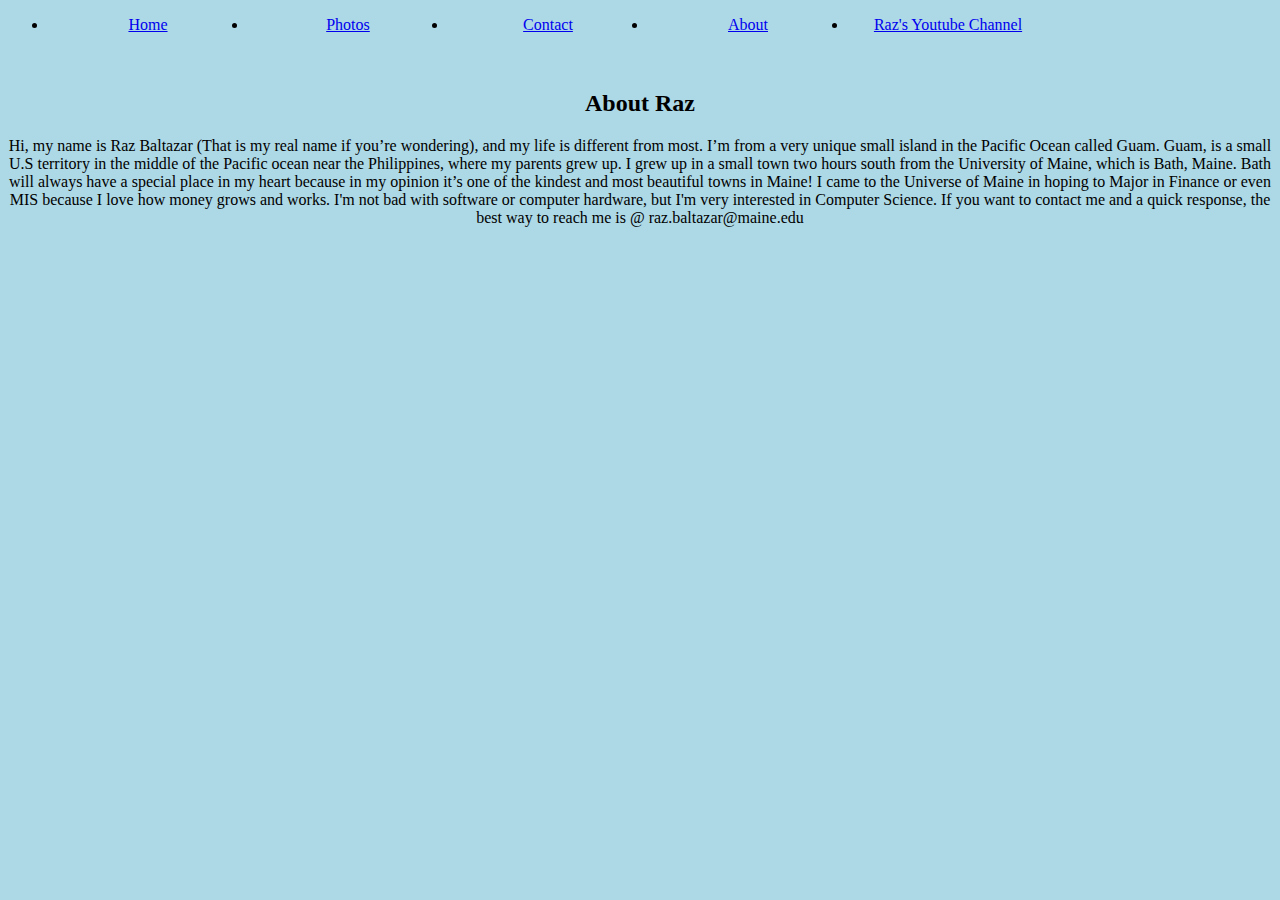
<file: about.html>
<!DOCTYPE html>
<html>
<head>
<html>
<body> 
<nav>
<ul>
  <li><a href="index.html">Home</a></li>
  <li><a href="photos.html">Photos</a></li>
  <li><a href="contact.html">Contact</a></li>
  <li><a href="about.html">About</a></li>
	<li><a href="Raz's Youtube Channel.html">Raz's Youtube Channel</a></li>
</ul>
</nav>
<style>
h1 { background-color: lightblue;}
body { background-color: lightblue;}

ul li { float: left;
width: 200px;
height: 40px;
text-align: center;
font-size: 20px
list-style-type: none;

} 


</style>
</head>
<p>
  <br />
  <br />
  <br />
</p>
<center>
<body>
<h2> About Raz </h2>
<p>	 	Hi, my name is Raz Baltazar (That is my real name if you’re wondering), and my life is different from most. I’m from a very unique small island in the Pacific Ocean called Guam. Guam, is a small U.S territory in the middle of the Pacific ocean near the Philippines, where my parents grew up. I grew up in a small town two hours south from the University of Maine, which is Bath, Maine. Bath will always have a special place in my heart because in my opinion it’s one of the kindest and most beautiful towns in Maine!
	I came to the Universe of Maine in hoping to Major in Finance or even MIS because I love how money grows and works. I'm not bad with software or computer hardware, but I'm very interested in Computer Science. If you want to contact me and a quick response, the best way to reach me is @ raz.baltazar@maine.edu
	
	</p>
	</p>
</center>
<p>
</body>
</file>
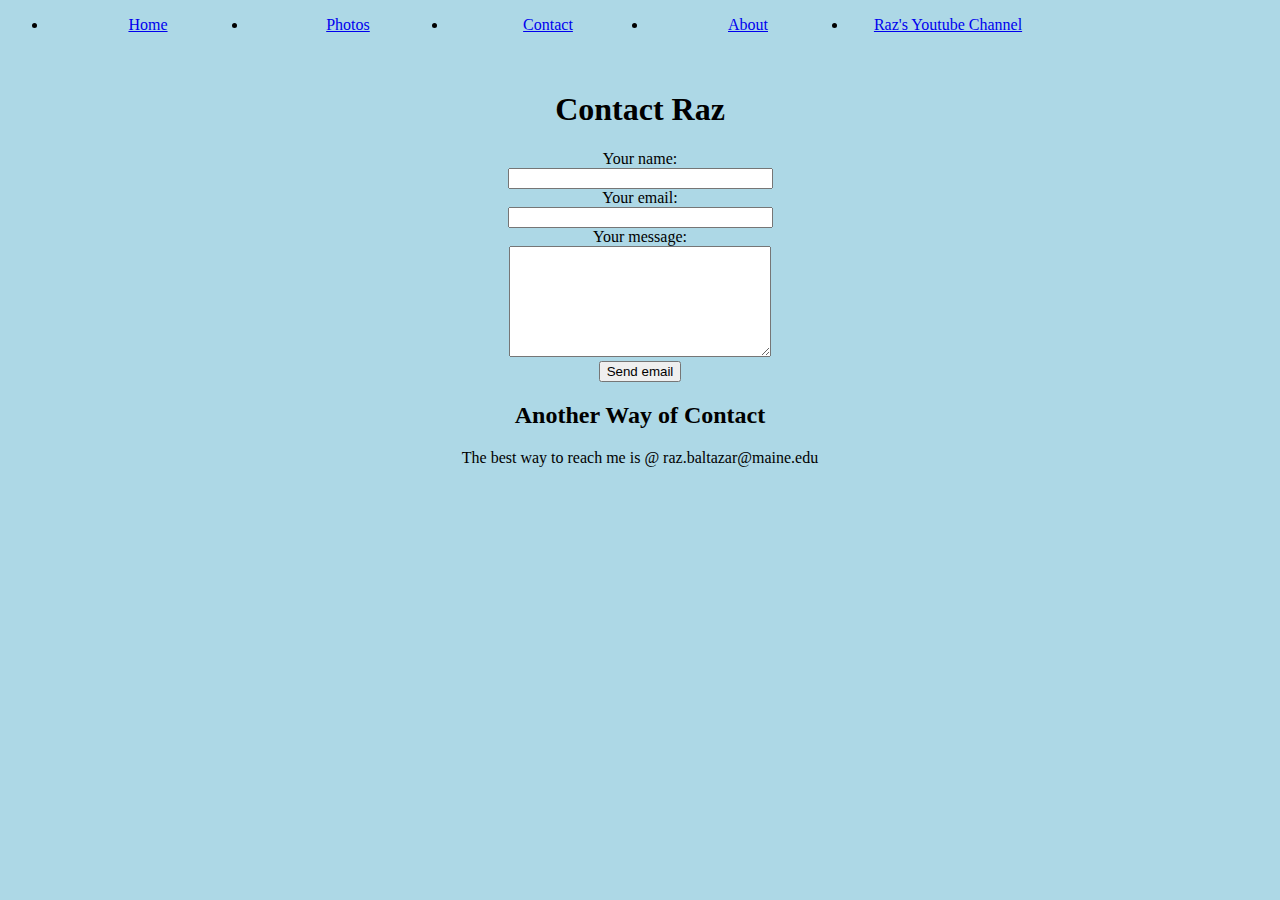
<file: contact.html>
<!DOCTYPE html>
<html>
<nav>
<ul>
  <li><a href="index.html">Home</a></li>
  <li><a href="photos.html">Photos</a></li>
  <li><a href="contact.html">Contact</a></li>
  <li><a href="about.html">About</a></li>
	<li><a href="https://www.youtube.com">Raz's Youtube Channel</a></li>
</ul>
</nav>
<p>
  <br />
  <br />
  <br />
</p>
<center>
<h1> Contact Raz </h1>
<form id="contact_form" action="#" method="POST" enctype="multipart/form-data">
	<div class="row">
		<label for="name">Your name:</label><br />
		<input id="name" class="input" name="name" type="text" value="" size="30" /><br />
	</div>
	<div class="row">
		<label for="email">Your email:</label><br />
		<input id="email" class="input" name="email" type="text" value="" size="30" /><br />
	</div>
	<div class="row">
		<label for="message">Your message:</label><br />
		<textarea id="message" class="input" name="message" rows="7" cols="30"></textarea><br />
	</div>
	<input id="submit_button" type="submit" value="Send email" />
</form>	
	
<center>
<h2> Another Way of Contact </h2>
<p>The best way to reach me is @ raz.baltazar@maine.edu</p>

</center>

</center>
<style>
body { background-color: lightblue;}
ul li { float: left;
width: 200px;
height: 40px;
text-align: center;
font-size: 20px
list-style-type: none;

	
</style>
</file>
